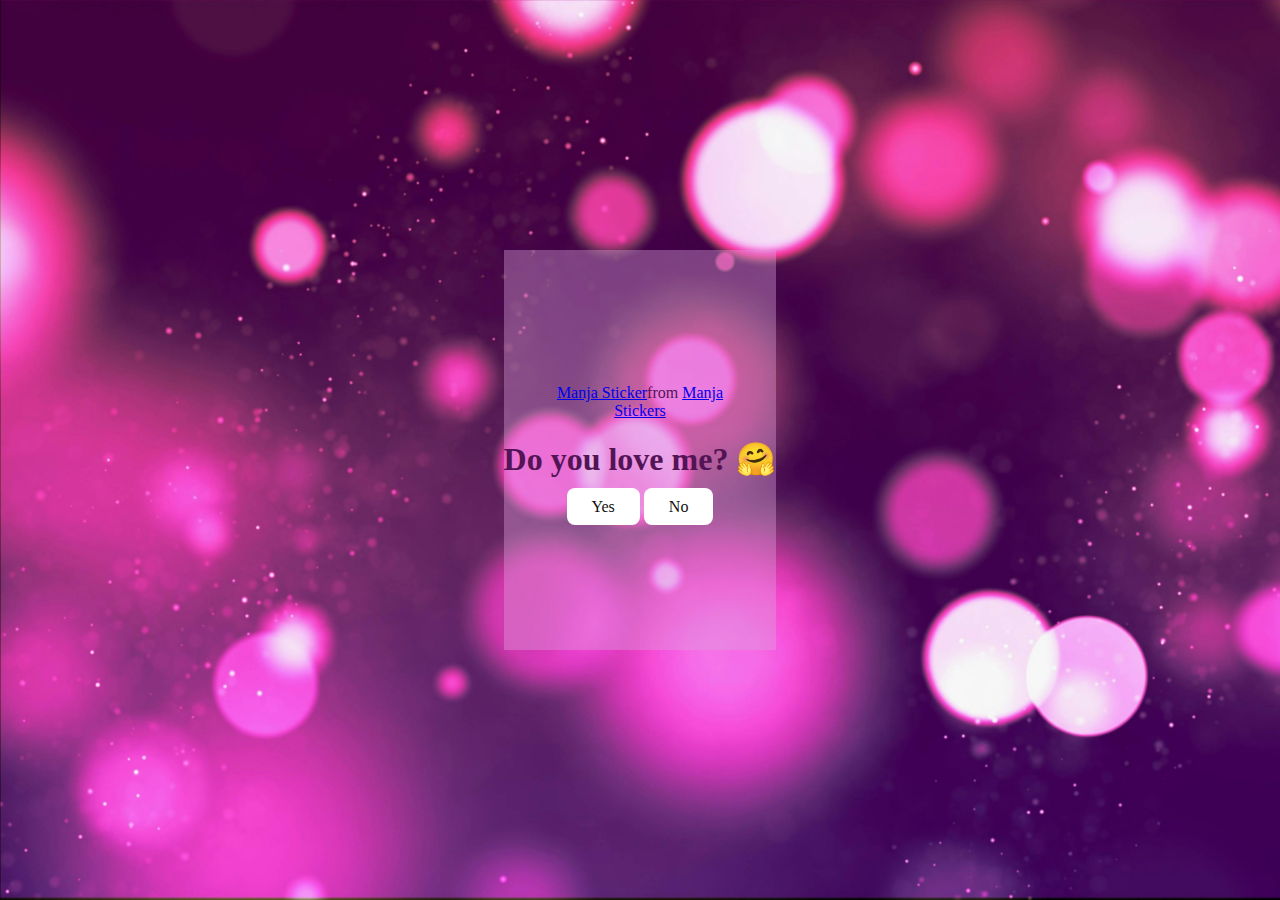
<file: index.html>
<!DOCTYPE html>
<html lang="en">
<head>
    <meta charset="UTF-8">
    <meta name="viewport" content="width=device-width, initial-scale=1.0">
    <title>Ask Her Out</title>
    <link rel="stylesheet" href="./style.css">
</head>
<body>
    <div class="container">
        <div
            class="tenor-gif-embed"
            data-postid="22885016"
            data-share-method="host"
            data-aspect-ratio="1.04918"
            data-width="100%"
        >
            <a href="https://tenor.com/view/manja-gif-22885016">Manja Sticker</a>from
            <a href="https://tenor.com/search/man-stickers">Manja Stickers</a>
        </div>
        <script 
        type="text/javascript"
        async
        src="https://tenor.com/embed.js"></script>
        <h1>Do you love me? 🤗</h1>

        <div class="btn">
            <a href="yes.html">Yes</a>
            <a href="no1.html">No</a>
        </div>
    </div>
</body>
</html>
</file>
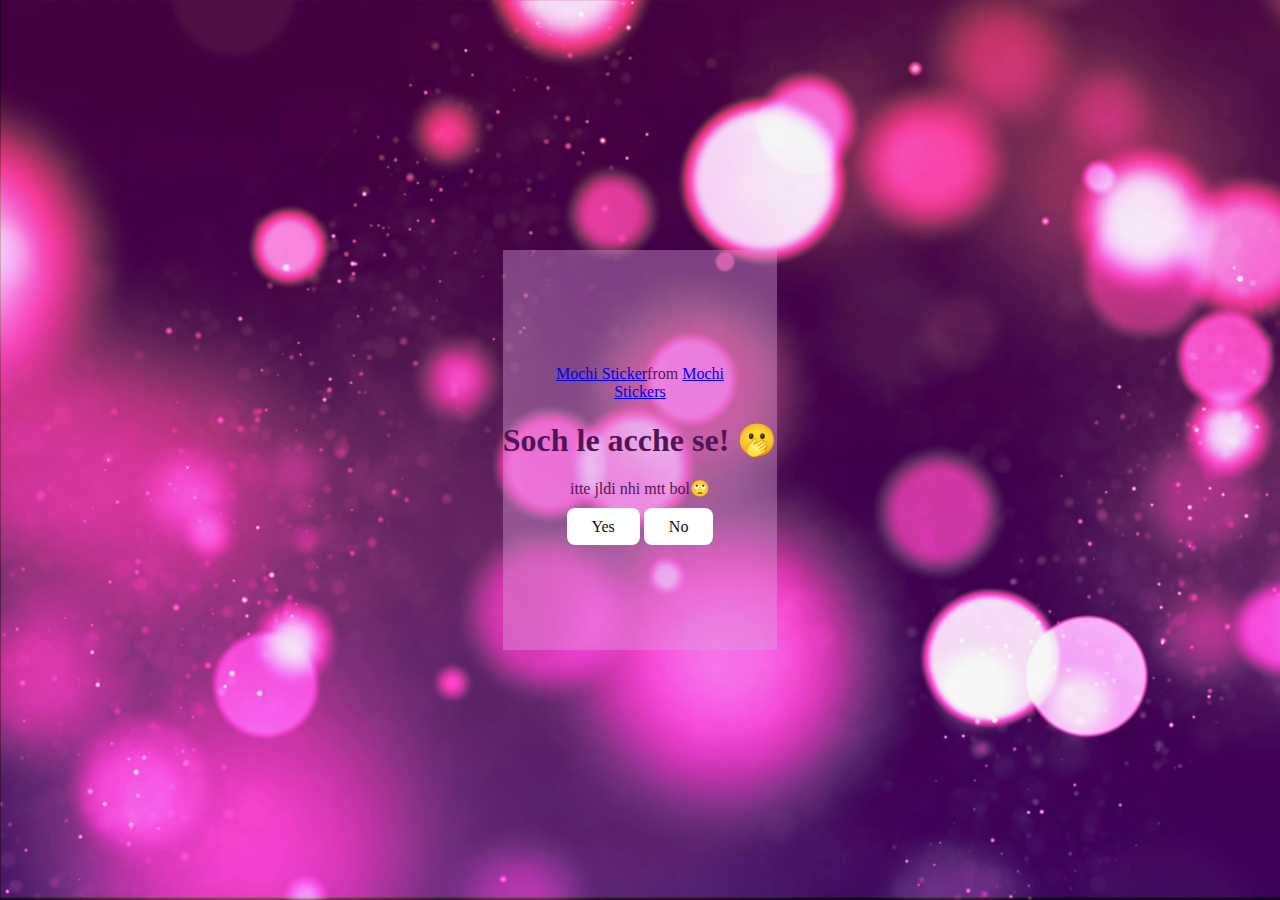
<file: no1.html>
<!DOCTYPE html>
<html lang="en">
<head>
    <meta charset="UTF-8">
    <meta name="viewport" content="width=device-width, initial-scale=1.0">
    <title>Ask Her Out</title>

    <link rel="stylesheet" href="./style.css" />
</head>
<body>
    <div class="container">
        <div
            class="tenor-gif-embed"
            data-postid="22050818"
            data-share-method="host"
            data-aspect-ratio="1"
            data-width="100%"
        >
            <a href="https://tenor.com/view/mochi-gif-22050818">Mochi Sticker</a>from
            <a href="https://tenor.com/search/mochi-stickers">Mochi Stickers</a>
        </div>
        <script 
        type="text/javascript"
        async
        src="https://tenor.com/embed.js"></script>
        <h1>Soch le acche se! 🫢</h1>
        <P>itte jldi nhi mtt bol🙄</P>

        <div class="btn">
            <a href="yes.html">Yes</a>
            <a href="no2.html">No</a>
        </div>
    </div>
</body>
</html>
</file>
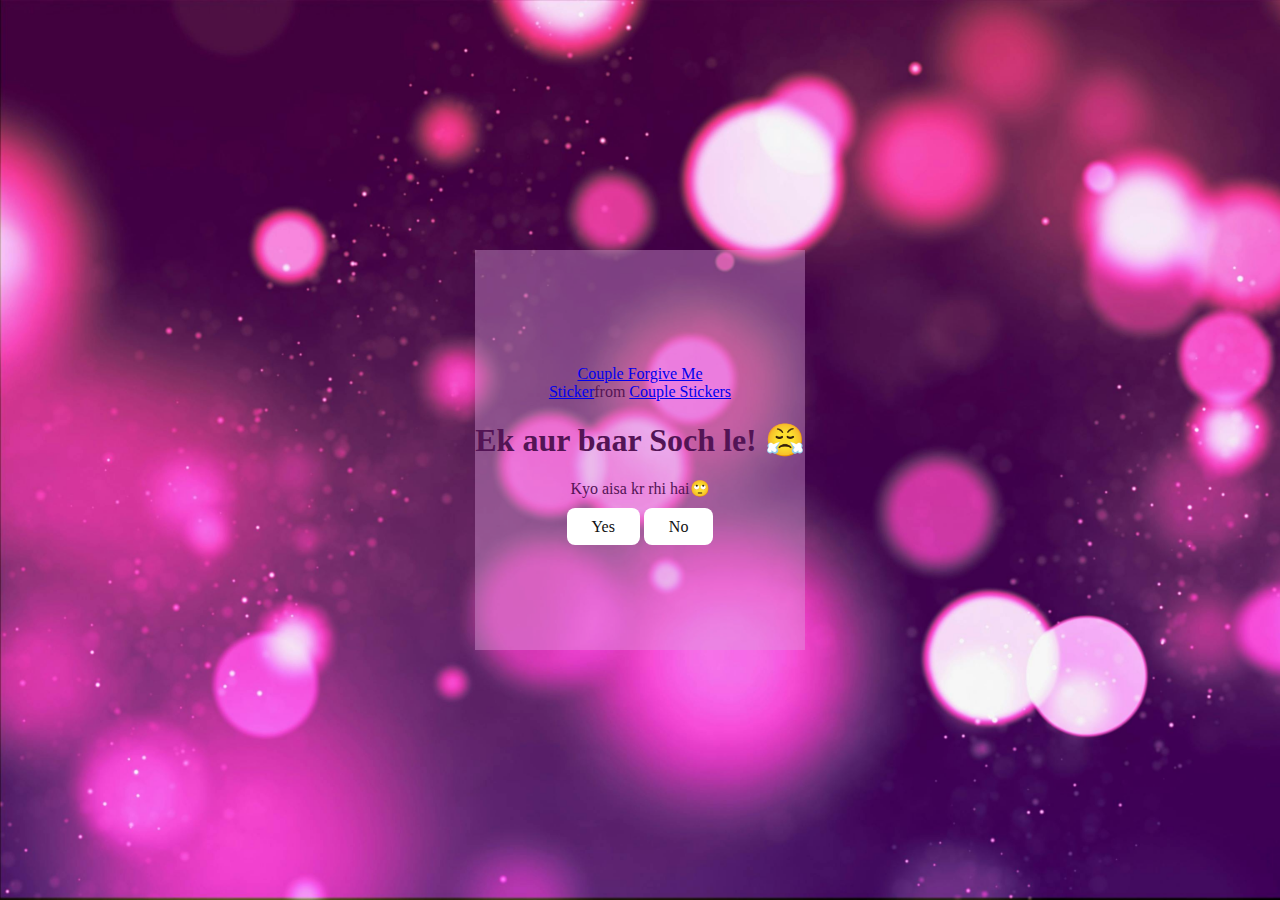
<file: no2.html>
<!DOCTYPE html>
<html lang="en">
<head>
    <meta charset="UTF-8">
    <meta name="viewport" content="width=device-width, initial-scale=1.0">
    <title>Ask Her Out</title>

    <link rel="stylesheet" href="./style.css" />
</head>
<body>
    <div class="container">
        <div 
        class="tenor-gif-embed" 
        data-postid="15195810" 
        data-share-method="host" 
        data-aspect-ratio="1" 
        data-width="100%">
        <a href="https://tenor.com/view/couple-forgive-me-asking-for-forgiveness-begging-crying-gif-15195810">Couple Forgive Me Sticker</a>from 
        <a href="https://tenor.com/search/couple-stickers">Couple Stickers</a></div>
        
        <script type="text/javascript" async src="https://tenor.com/embed.js"></script>

        <h1>Ek aur baar Soch le! 😤</h1>
        <P>Kyo aisa kr rhi hai🙄</P>

        <div class="btn">
            <a href="yes.html">Yes</a>
            <a href="no3.html">No</a>
        </div>
    </div>
</body>
</html>
</file>
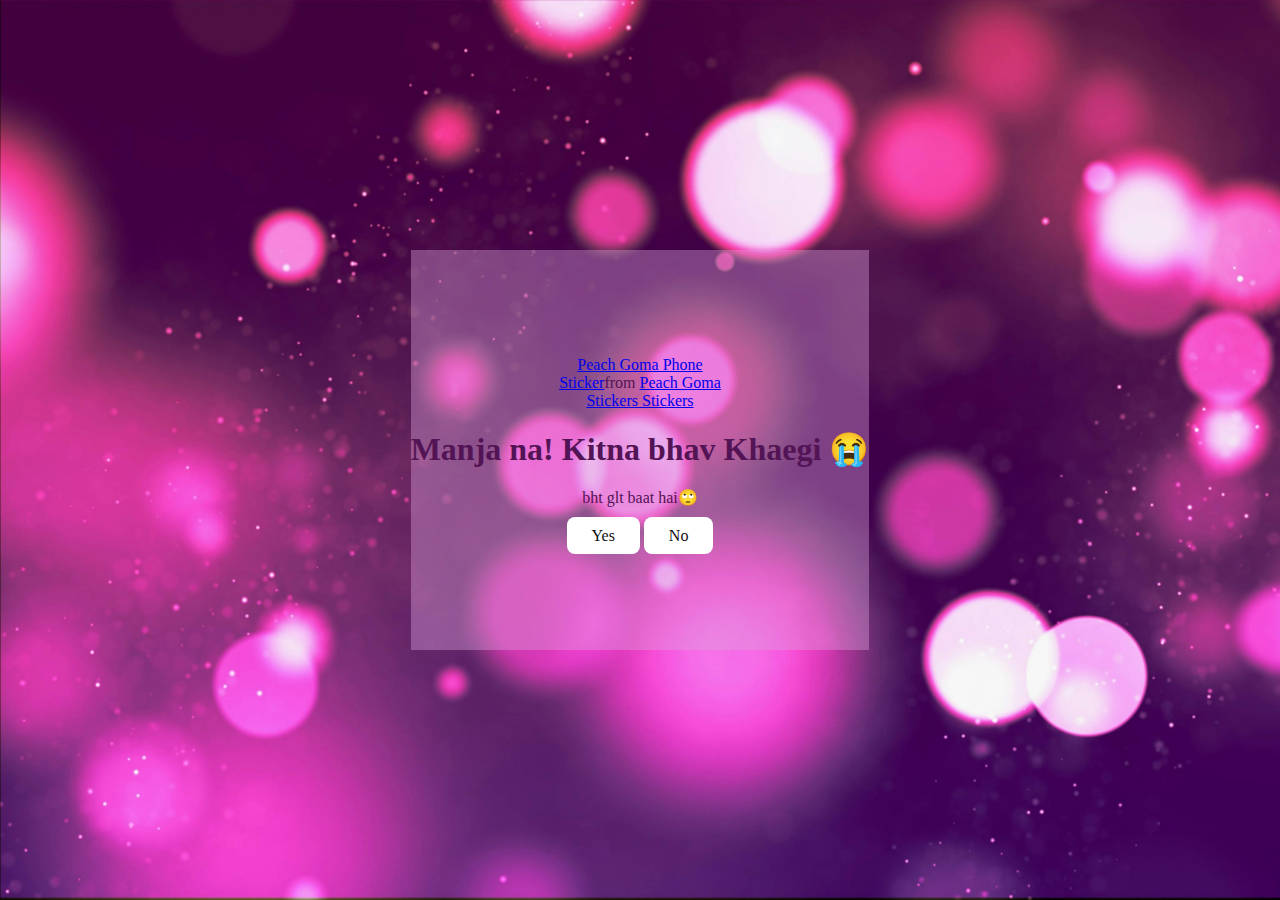
<file: no3.html>
<!DOCTYPE html>
<html lang="en">
<head>
    <meta charset="UTF-8">
    <meta name="viewport" content="width=device-width, initial-scale=1.0">
    <title>Ask Her Out</title>

    <link rel="stylesheet" href="./style.css" />
</head>
<body>
    <div class="container">
        <div
            class="tenor-gif-embed"
            data-postid="15974530976611222074"
            data-share-method="host"
            data-aspect-ratio="1.2693"
            data-width="100%"
        >
            <a href="https://tenor.com/view/peach-goma-phone-gif-15974530976611222074">Peach Goma Phone Sticker</a>from
            <a href="https://tenor.com/search/peach+goma-stickers">Peach Goma Stickers Stickers</a>
        </div>
        <script 
        type="text/javascript"
        async
        src="https://tenor.com/embed.js"></script>

        <h1>Manja na! Kitna bhav Khaegi 😭</h1>
        <P>bht glt baat hai🙄</P>

        <div class="btn">
            <a href="yes.html">Yes</a>
            <a href="o" id="move-random">No</a>
        </div>
    </div>

    <script src="./script.js"></script>
</body>
</html>
</file>
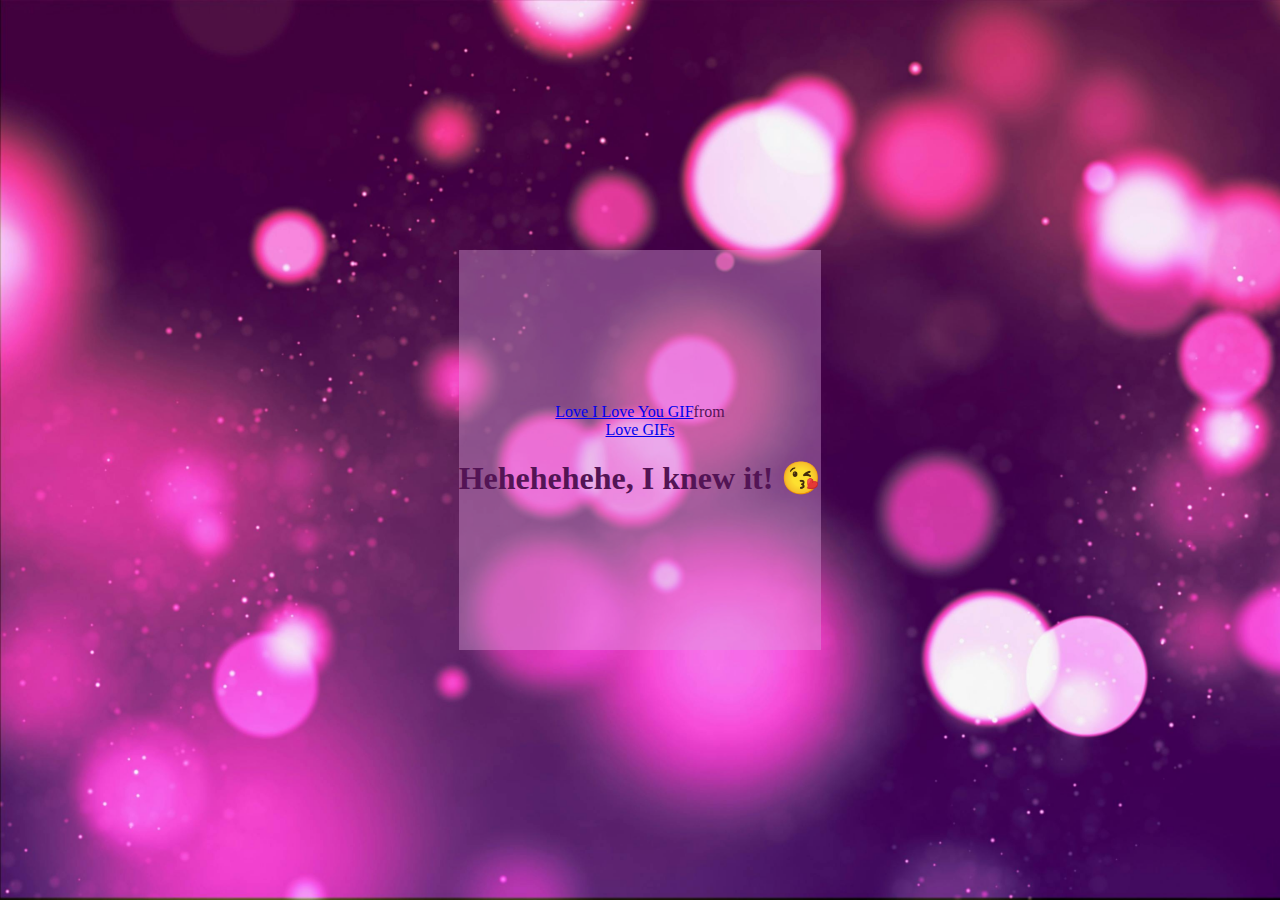
<file: yes.html>
<!DOCTYPE html>
<html lang="en">
<head>
    <meta charset="UTF-8">
    <meta name="viewport" content="width=device-width, initial-scale=1.0">
    <title>Ask Her Out</title>

    <link rel="stylesheet" href="./style.css" />
</head>
<body>
    <div class="container">
        <div 
        class="tenor-gif-embed" 
        data-postid="1574984902838185324" 
        data-share-method="host" 
        data-aspect-ratio="1" data-width="100%">
            <a href="https://tenor.com/view/love-i-love-you-gif-1574984902838185324">Love I Love You GIF</a>from 
            <a href="https://tenor.com/search/love-gifs">Love GIFs</a>
        </div> 
        
        <script type="text/javascript" async src="https://tenor.com/embed.js"></script>

        <h1>Hehehehehe, I knew it! 😘</h1>
    </div>
</body>
</html>
</file>
<file: style.css>
*{
    margin: 0;
    padding: 0;
    box-sizing: border-box;
}

body{
    width: 100%;
    min-height: 100vh;
    display: flex;
    justify-content: center;
    align-items: center;
    background: url("pexels-pixabay-220072.jpg");
    background-size: cover;
    color: rgb(83, 20, 85);
    font-family: cursive;
}

.container{
    display: flex;
    background-color: rgba(221, 160, 221, .4);
    height: 400px;
    flex-direction: column;
    justify-content: center;
    text-align: center;
    align-items: center;
    gap: 20px;
    max-width: 500px;
    margin: 20px;
}

.container .tenor-gif-embed{
    max-width: 200px;
}

.btn a{
    text-decoration: none;
    color: #111;
    background: #fff;
    padding: 10px 25px;
    border-radius: 8px;
    box-shadow: 0.5rem 1rem 3rem hsl(0, 0, 0, 0.3);
}
</file>
